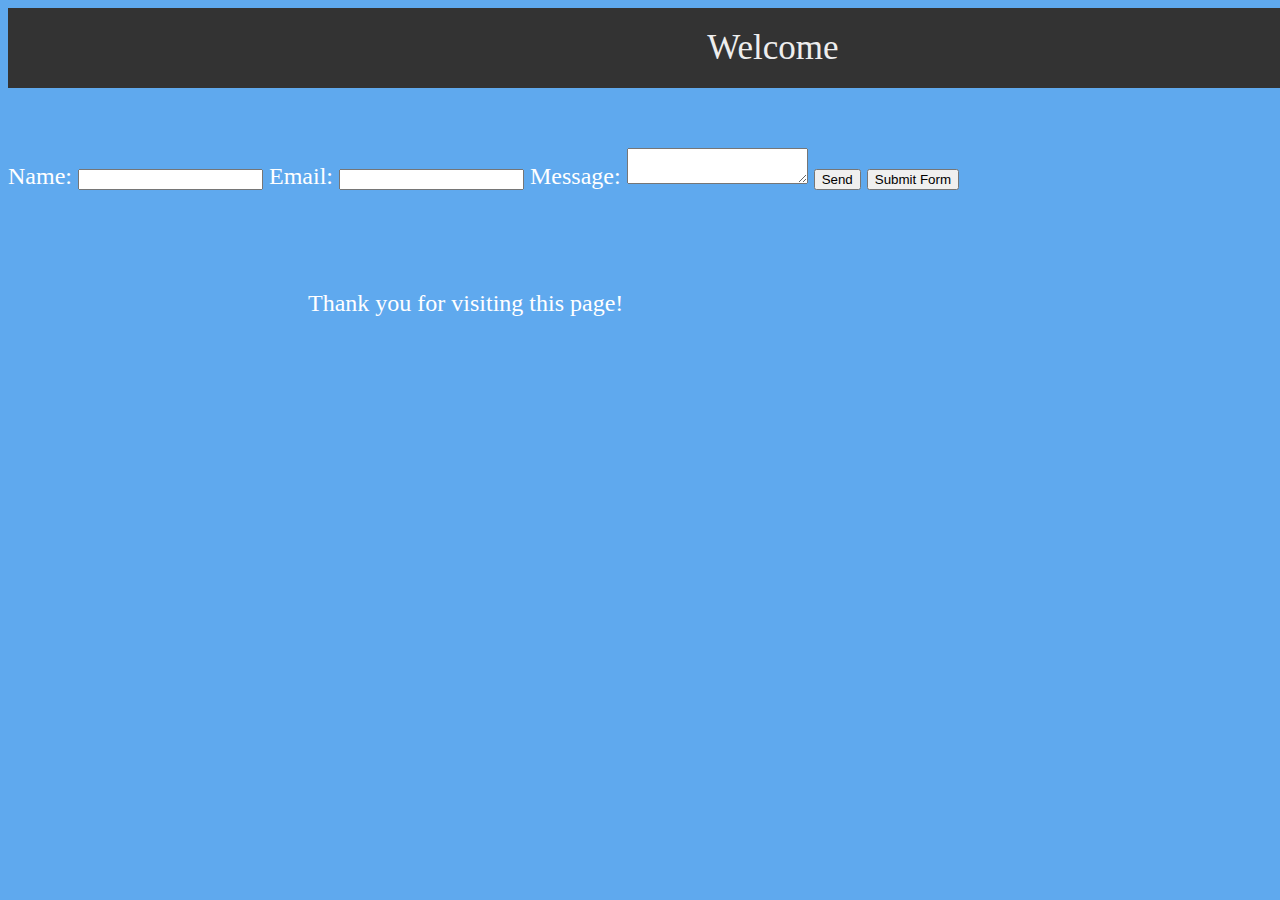
<file: contact-us-form-new.html>
<!DOCTYPE html>
<html lang="en">
<head>
    <meta charset="UTF-8">
    <meta name="viewport" content="width=device-width, initial-scale=1.0">
    <title>Contact Us Form</title>
    <style>
        body {
            background-color: rgb(95, 169, 238);
            font-family:Georgia, 'Times New Roman', Times, serif;
    color:#333333
    margin: 0;
    padding: 0;
    font-size: 24px;
        } 
        form {
            align: center;
        }
p {
    margin-top: 100px;
    margin-left: 300px;
    color: white;
}

#Welcome {
    background-color: #333333;
    color: #eee;
    font-size: 35px;
    text-align: center;
    padding: 20px;
    width: 1490px;
    margin-bottom: 60px;
}
}

    </style>
</head>
<body>
   <form>
    <header id="Welcome">Welcome</header>
    <label for="name" style="color: white;">Name:</label>
    <input type="text" id="name" name="email">
    <label for="email" style="color: white;">Email:</label>
<input type="email" id="email" name="email">
<label for="message" style="color: white;">Message:</label>
<textarea id="message" name="message"></textarea>
<input type="submit" value="Send">
<form action="https://api.web3forms.com/submit" method="POST">
    <input type="hidden" name="apikey" value="273ab71c-a483-4387-8c68-11ad62f83a89">
    <button type="submit">Submit Form</button>
   </form> 
   <script src="https://web3forms.com/client/script.js" async defer></script>
   <p>Thank you for visiting this page!</p>
</body>
</html>
</file>
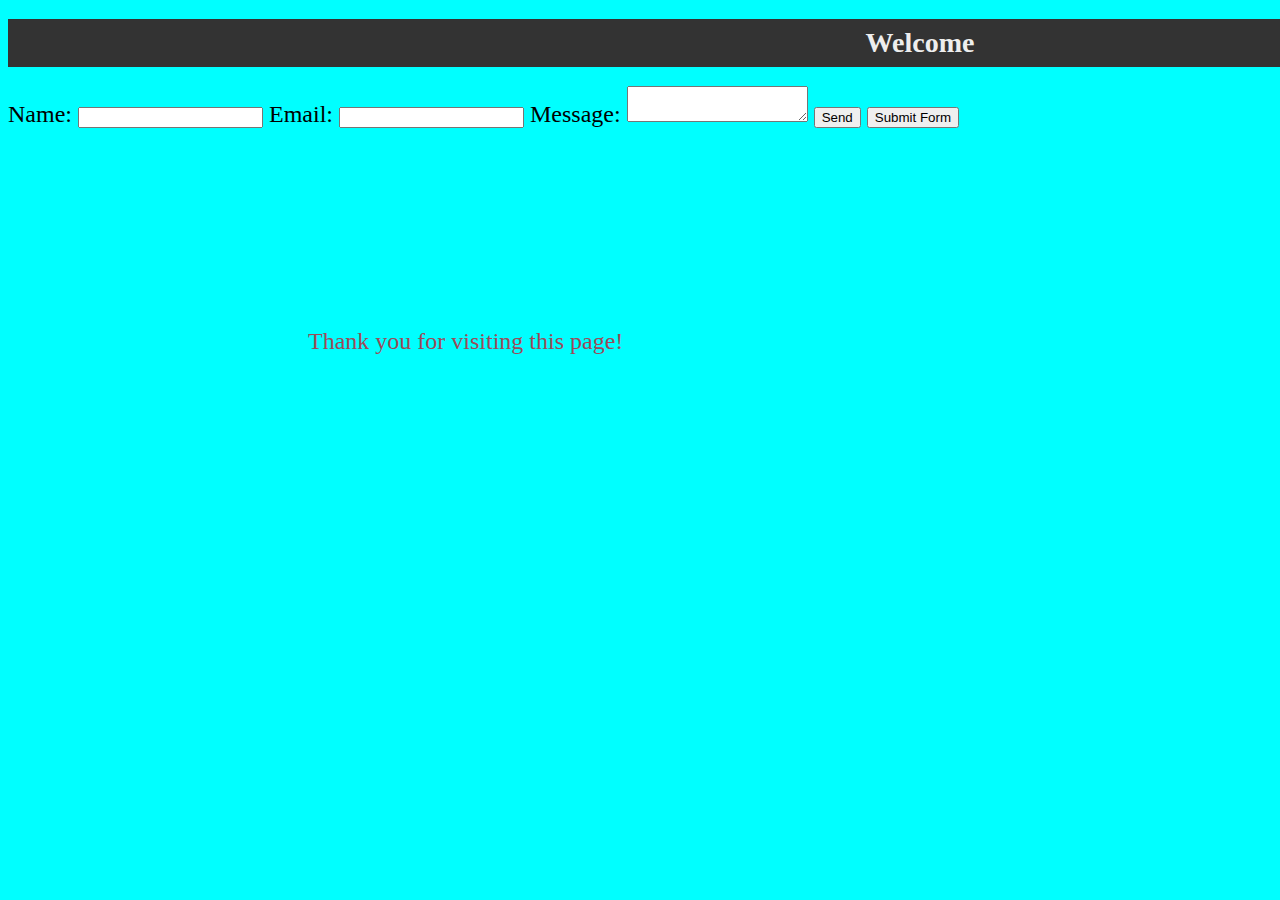
<file: contact-us-form.html>
<!DOCTYPE html>
<html lang="en">
<head>
    <meta charset="UTF-8">
    <meta name="viewport" content="width=device-width, initial-scale=1.0">
    <title>Contact Us Form</title>
    <style>
        body {
            background-color: aqua;
            font-family:Georgia, 'Times New Roman', Times, serif;
    color:#333333
    margin: 0;
    padding: 0;
    font-size: 24px;
        } 
        form {
            align: center;
        }
        #Welcome {
background-color: #333333;
color: #eee;
font-size: 28px;
text-align: center;
padding-left: 15%;
padding-right: 50%;
padding-left: 400px;
padding-right: 500px;
padding-top: 8px;
padding-bottom: 8px;
width: 1024px;
}
p {
    margin-bottom: 100px;
    margin-top: 200px;
    margin-left: 300px;
    color: rgb(157, 74, 88)
}
    </style>
</head>
<body>
   <form>
    <h1 id="Welcome">Welcome</h1>
    <label for="name">Name:</label>
    <input type="text" id="name" name="email">
    <label for="email">Email:</label>
<input type="email" id="email" name="email">
<label for="message">Message:</label>
<textarea id="message" name="message"></textarea>
<input type="submit" value="Send">
<form action="https://api.web3forms.com/submit" method="POST">
    <input type="hidden" name="apikey" value="273ab71c-a483-4387-8c68-11ad62f83a89">
    <button type="submit">Submit Form</button>
   </form> 
   <script src="https://web3forms.com/client/script.js" async defer></script>
   <p>Thank you for visiting this page!</p>
</body>
</html>
</file>
